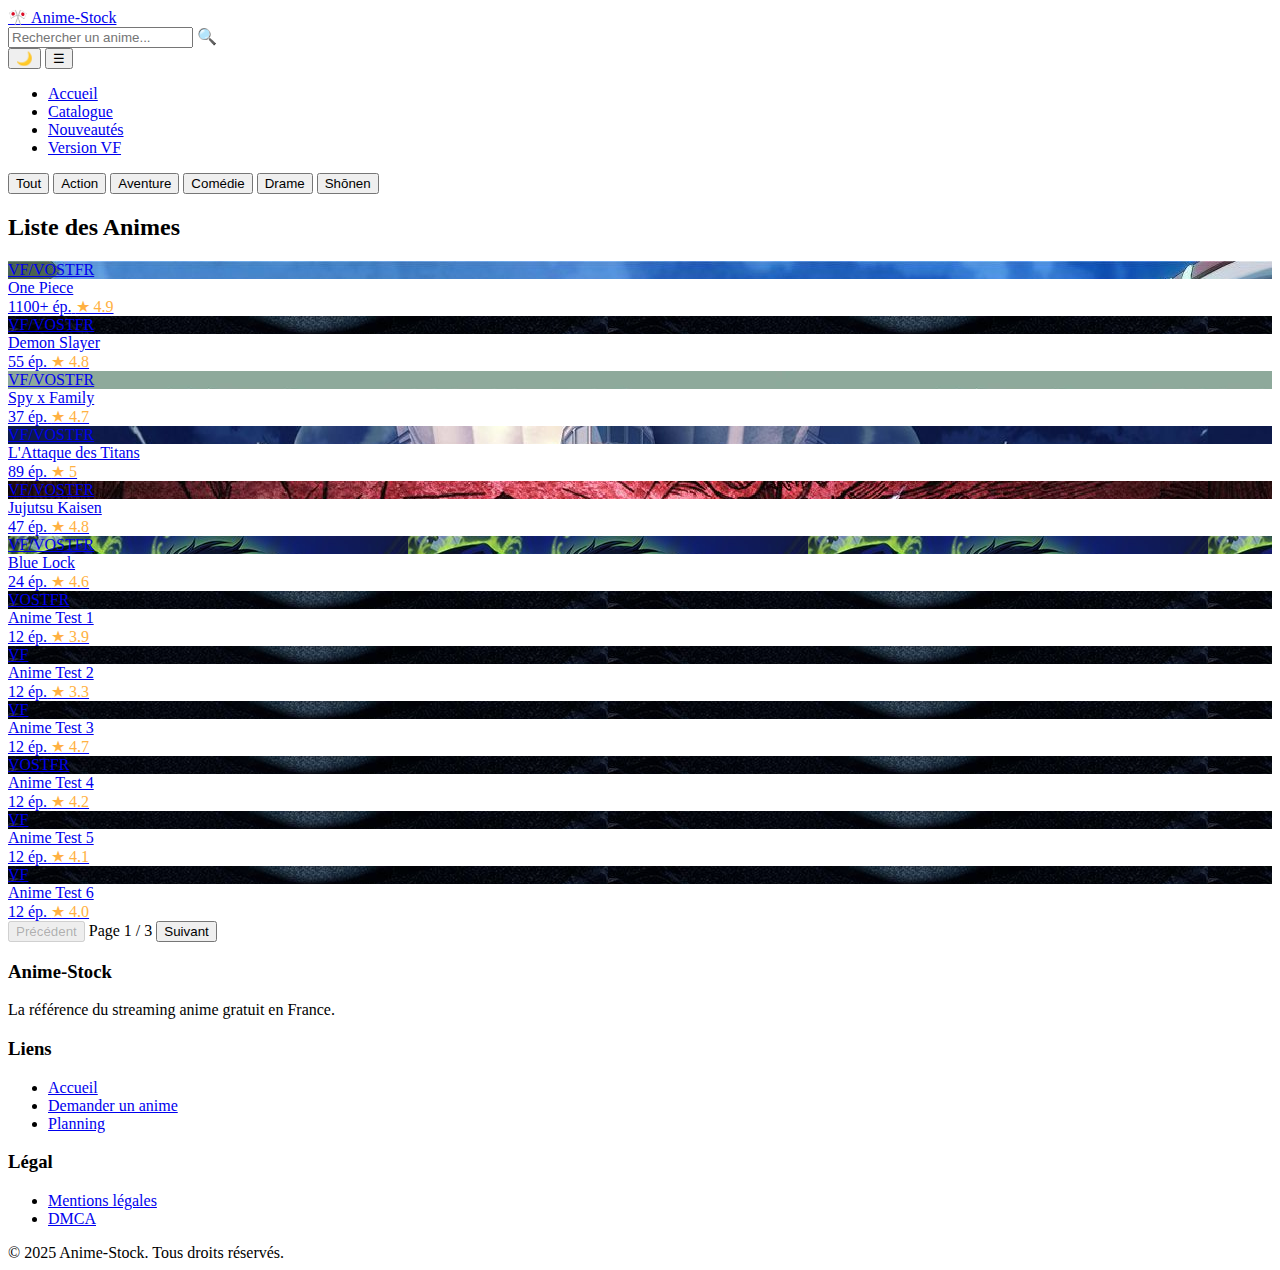
<file: index.html>
<!DOCTYPE html>  
<html lang="fr">  
<head>  
    <meta charset="UTF-8">  
    <meta name="viewport" content="width=device-width, initial-scale=1.0">  
    <title>Anime-Stock - Streaming VF & VOSTFR</title>  
    <link rel="stylesheet" href="css/style.css">  
</head>  
<body>  
    <!-- Header -->  
    <header>  
        <nav>  
            <a href="index.html" class="logo">🎌 Anime-Stock</a>  
              
            <div class="nav-controls">  
                <div class="search-bar">  
                    <input type="text" placeholder="Rechercher un anime..." id="searchInput">  
                    <span class="search-icon">🔍</span>  
                </div>  
                <button class="theme-btn" onclick="toggleTheme()" id="themeIcon" title="Changer le thème">🌙</button>  
                <button class="menu-toggle" onclick="toggleMenu()">☰</button>  
            </div>  
  
            <ul class="nav-links" id="navLinks">  
                <li><a href="index.html">Accueil</a></li>  
                <li><a href="#" onclick="filterCategory('all', this); return false;">Catalogue</a></li>  
                <li><a href="#" onclick="filterCategory('nouveaute', this); return false;">Nouveautés</a></li>  
                <li><a href="#" onclick="filterCategory('vf', this); return false;">Version VF</a></li>  
            </ul>  
        </nav>  
    </header>  
  
    <!-- Contenu Principal -->  
    <main class="container">  
          
        <!-- Filtres -->  
        <div class="categories">  
            <button class="category-btn active" onclick="filterCategory('all', this)">Tout</button>  
            <button class="category-btn" onclick="filterCategory('action', this)">Action</button>  
            <button class="category-btn" onclick="filterCategory('aventure', this)">Aventure</button>  
            <button class="category-btn" onclick="filterCategory('comedie', this)">Comédie</button>  
            <button class="category-btn" onclick="filterCategory('drame', this)">Drame</button>  
            <button class="category-btn" onclick="filterCategory('shonen', this)">Shōnen</button>  
        </div>  
  
        <h2 class="section-title">Liste des Animes</h2>  
          
        <!-- Grille des animes (Générée par JS) -->  
        <div class="anime-grid" id="animeGrid">  
            <!-- Le contenu sera injecté ici -->  
        </div>  
  
        <!-- Pagination -->  
        <div class="pagination">  
            <button class="page-btn" id="prevBtn" onclick="changePage(-1)">Précédent</button>  
            <span id="pageIndicator">Page 1</span>  
            <button class="page-btn" id="nextBtn" onclick="changePage(1)">Suivant</button>  
        </div>  
    </main>  
  
    <!-- Footer -->  
    <footer>  
        <div class="footer-content">  
            <div class="footer-section">  
                <h3>Anime-Stock</h3>  
                <p>La référence du streaming anime gratuit en France.</p>  
            </div>  
            <div class="footer-section">  
                <h3>Liens</h3>  
                <ul>  
                    <li><a href="index.html">Accueil</a></li>  
                    <li><a href="#">Demander un anime</a></li>  
                    <li><a href="#">Planning</a></li>  
                </ul>  
            </div>  
            <div class="footer-section">  
                <h3>Légal</h3>  
                <ul>  
                    <li><a href="#">Mentions légales</a></li>  
                    <li><a href="#">DMCA</a></li>  
                </ul>  
            </div>  
        </div>  
        <div class="footer-bottom">  
            &copy; 2025 Anime-Stock. Tous droits réservés.  
        </div>  
    </footer>  
  
    <!-- Scripts -->  
    <script src="js/data.js"></script>  
    <script src="js/script.js"></script>  
</body>  
</html>
</file>
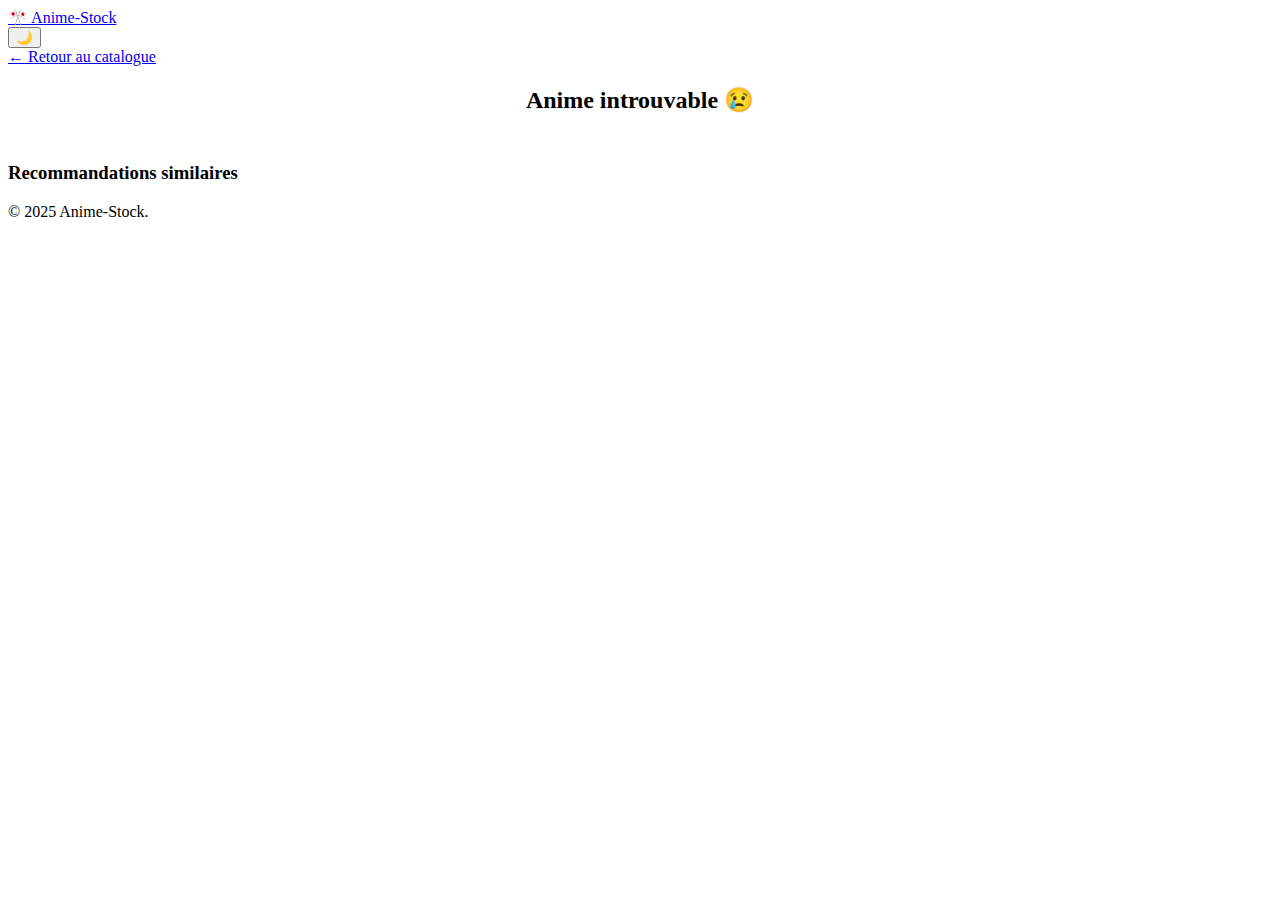
<file: anime.html>
<!DOCTYPE html>  
<html lang="fr">  
<head>  
    <meta charset="UTF-8">  
    <meta name="viewport" content="width=device-width, initial-scale=1.0">  
    <title>Détails Anime - Anime-Stock</title>  
    <link rel="stylesheet" href="css/style.css">  
</head>  
<body>  
    <header>  
        <nav>  
            <a href="index.html" class="logo">🎌 Anime-Stock</a>  
            <div class="nav-controls">  
                <button class="theme-btn" onclick="toggleTheme()" id="themeIcon">🌙</button>  
            </div>  
        </nav>  
    </header>  
  
    <main class="container">  
        <a href="index.html" class="btn-back">← Retour au catalogue</a>  
          
        <div id="animeDetails">  
            <!-- Les détails seront injectés ici par JS -->  
        </div>  
  
        <h3 class="section-title" style="margin-top: 3rem;">Recommandations similaires</h3>  
        <div class="anime-grid" id="recommendationsGrid"></div>  
    </main>  
  
    <footer>  
        <div class="footer-bottom">  
            &copy; 2025 Anime-Stock.  
        </div>  
    </footer>  
  
    <script src="js/data.js"></script>  
    <script src="js/details.js"></script>  
</body>  
</html>
</file>
<file: css/style.css>

</file>
